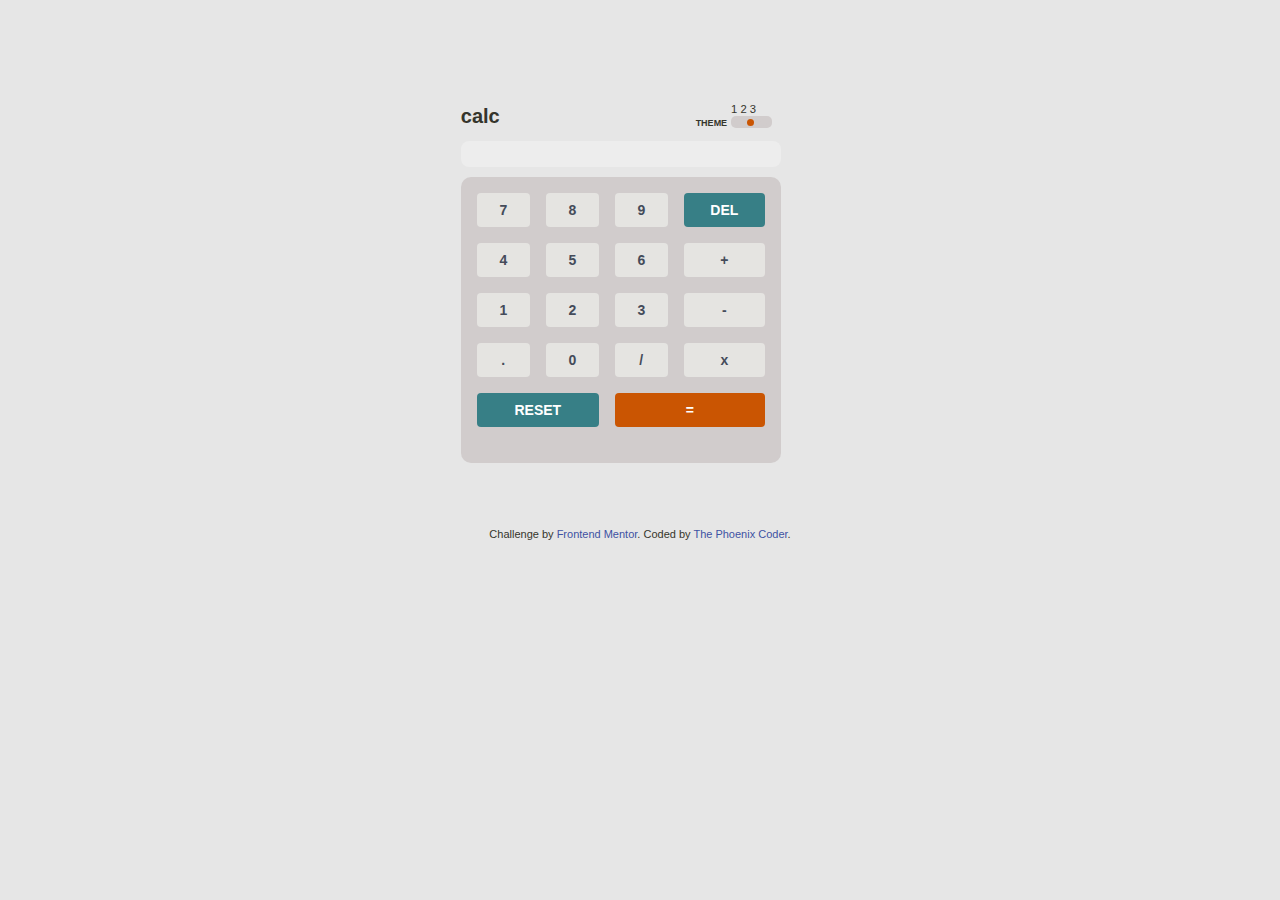
<file: index2.html>
<!DOCTYPE html>
<html lang="en">
<head>
  <meta charset="UTF-8">
  <meta name="viewport" content="width=device-width, initial-scale=1.0"> <!-- displays site properly based on user's device -->

  <link rel="icon" type="image/png" sizes="32x32" href="./images/favicon-32x32.png">
  <link rel="stylesheet" href="https://maxcdn.bootstrapcdn.com/bootstrap/3.4.1/css/bootstrap.min.css">
  <script src="https://ajax.googleapis.com/ajax/libs/jquery/3.6.0/jquery.min.js"></script>
  <script src="https://maxcdn.bootstrapcdn.com/bootstrap/3.4.1/js/bootstrap.min.js"></script>
  <link rel="stylesheet" href="https://fonts.googleapis.com/css?family=League+Spartan">
  <link rel="stylesheet" href="styles2.css">
  <title>Frontend Mentor | Calculator app</title>

  <!-- Feel free to remove these styles or customise in your own stylesheet 👍 -->
  <style>
    .attribution { font-size: 11px; text-align: center; }
    .attribution a { color: hsl(228, 45%, 44%); }
  </style>
</head>
<body>
  <div class="calc">
    
    <div class="top">
      <span id="calc">calc</span>
      <span id="theme"><sub>THEME</sub></span>
      <span id="theme_op"><sup>1 2 3</sup></span>
      <sub>
        <span class="b_nav">
        <a href="index.html"><button type="button" id="theme1"></button></a>
        <a href="index2.html"><button type="button" id="theme2"></button></a>
        <a href="index3.html"><button type="button" id="theme3"></button></a>
        </span>
      </sub>
    </div>

    <div class="screen">
      <span><p id="showing"></p></span>
    </div>
    <div class="keypad">
      <table class="table table-responsive">
        <tr>
          <td><button type="button" class="btn" id="key7" onclick="clicked('7')">7</button></td>
          <td><button type="button" class="btn" id="key8" onclick="clicked('8')">8</button></td>
          <td><button type="button" class="btn" id="key9" onclick="clicked('9')">9</button></td>
          <td><button type="button" class="btn" id="del" onclick="del()">DEL</button></td>
        </tr>
        <tr>
          <td><button type="button" class="btn" id="key4" onclick="clicked('4')">4</button></td>
          <td><button type="button" class="btn" id="key5" onclick="clicked('5')">5</button></td>
          <td><button type="button" class="btn" id="key6" onclick="clicked('6')">6</button></td>
          <td><button type="button" class="btn" id="key+" onclick="clicked('+')">+</button></td>
        </tr>
        <tr>
          <td><button type="button" class="btn" id="key1" onclick="clicked('1')">1</button></td>
          <td><button type="button" class="btn" id="key2" onclick="clicked('2')">2</button></td>
          <td><button type="button" class="btn" id="key3" onclick="clicked('3')">3</button></td>
          <td><button type="button" class="btn" id="keyminus" onclick="clicked('-')">-</button></td>
        </tr>
        <tr>
          <td><button type="button" class="btn" id="keydot" onclick="clicked('.')">.</button></td>
          <td><button type="button" class="btn" id="key0" onclick="clicked('0')">0</button></td>
          <td><button type="button" class="btn" id="keyslash" onclick="clicked('/')">/</button></td>
          <td><button type="button" class="btn" id="keytimes" onclick="clicked('x')">x</button></td>
        </tr>
        <tr>
          <td colspan="2"><button type="button" class="btn" id="reset" onclick="reset()">RESET </button></td>
          <td colspan="2"><button type="button" class="btn" id="equals" onclick="calculate()">=</button></td>
        </tr>
      </table>
    </div>
  </div>
  

  <div class="attribution">
    Challenge by <a rel="noopener" href="https://www.frontendmentor.io?ref=challenge" target="_blank">Frontend Mentor</a>. 
    Coded by <a href="#">The Phoenix Coder</a>.
  </div>
  <script type="text/javascript">
    function clicked(num){
      var current = document.getElementById("showing").innerHTML;
      document.getElementById("showing").innerHTML = current+num;
    }
    function reset(){
      document.getElementById('showing').innerHTML = "";
    }
    function del(){
      let p = document.getElementById('showing').innerHTML;
      if (p.length == 1) {
        document.getElementById('showing').innerHTML = "";  
      }
      document.getElementById('showing').innerHTML = p.slice(0,p.length-1);
    }
    function calculate(){
      let prompt = document.getElementById("showing").innerHTML;
      var test = /\//;
      while(test.test(prompt)){
        prompt = divide(prompt);
      }
      var test = /x/;
      while(test.test(prompt)){
        prompt = multiply(prompt);
      }
      var test = /\+/;
      while (test.test(prompt)) {
        prompt = add(prompt); 
      }
      var test = /\-/;
      while(test.test(prompt)){
        prompt = minus(prompt);
      }
      document.getElementById('showing').innerHTML = prompt;
    }
    function divide(prompt){
      let regex = /[0-9]+\.{0,1}[0-9]*\/[0-9]+\.{0,1}[0-9]*/;
      if (!regex.test(prompt)) {
        return prompt;
      }
      let g = prompt.match(regex);
      while (g.length > 0) {
        let s = prompt.indexOf(g[0]);
        let e = s + g[0].length;
        if (s == 0) {
          var begin = "";
        }
        else{
          var begin = prompt.slice(0,s);
        }
        let end = prompt.slice(e);
        let nums = g[0].split('/');
        let num1 = nums[0];
        let num2 = nums[1];
        let ans = parseFloat(num1)/parseFloat(num2); 
        prompt = begin + ans + end;
        g.shift();
      }
      return prompt;
    }
    function minus(prompt){
      let regex = /[0-9]+\.{0,1}[0-9]*\-[0-9]+\.{0,1}[0-9]*/;
      if (!regex.test(prompt)) {
        return prompt;
      }
      let g = prompt.match(regex);
      while (g.length > 0) {
        let s = prompt.indexOf(g[0]);
        let e = s + g[0].length;
        if (s == 0) {
          var begin = "";
        }
        else{
          var begin = prompt.slice(0,s);
        }
        let end = prompt.slice(e);
        let nums = g[0].split('-');
        let num1 = nums[0];
        let num2 = nums[1];
        let ans = parseFloat(num1)-parseFloat(num2); 
        prompt = begin + ans + end;
        g.shift();
      }
      return prompt;
    }
    function multiply(prompt){
      let regex = /[0-9]+\.{0,1}[0-9]*x[0-9]+\.{0,1}[0-9]*/;
      if (!regex.test(prompt)) {
        return prompt;
      }
      let g = prompt.match(regex);
      while (g.length > 0) {
        let s = prompt.indexOf(g[0]);
        let e = s + g[0].length;
        if (s == 0) {
          var begin = "";
        }
        else{
          var begin = prompt.slice(0,s);
        }
        let end = prompt.slice(e);
        let nums = g[0].split('x');
        let num1 = nums[0];
        let num2 = nums[1];
        let ans = parseFloat(num1)*parseFloat(num2); 
        prompt = begin + ans + end;
        g.shift();
      }
      return prompt;
    }
    function add(prompt){
      let regex = /[0-9]+\.{0,1}[0-9]*\+[0-9]+\.{0,1}[0-9]*/;
      if (!regex.test(prompt)) {
        return prompt;
      }
      let g = prompt.match(regex);
      while (g.length > 0) {
        let s = prompt.indexOf(g[0]);
        let e = s + g[0].length;
        if (s == 0) {
          var begin = "";
        }
        else{
          var begin = prompt.slice(0,s);
        }
        let end = prompt.slice(e);
        let nums = g[0].split('+');
        let num1 = nums[0];
        let num2 = nums[1];
        let ans = parseFloat(num1)+parseFloat(num2); 
        prompt = begin + ans + end;
        g.shift();
      }
      return prompt;
    }
  </script>
</body>
</html>
</file>
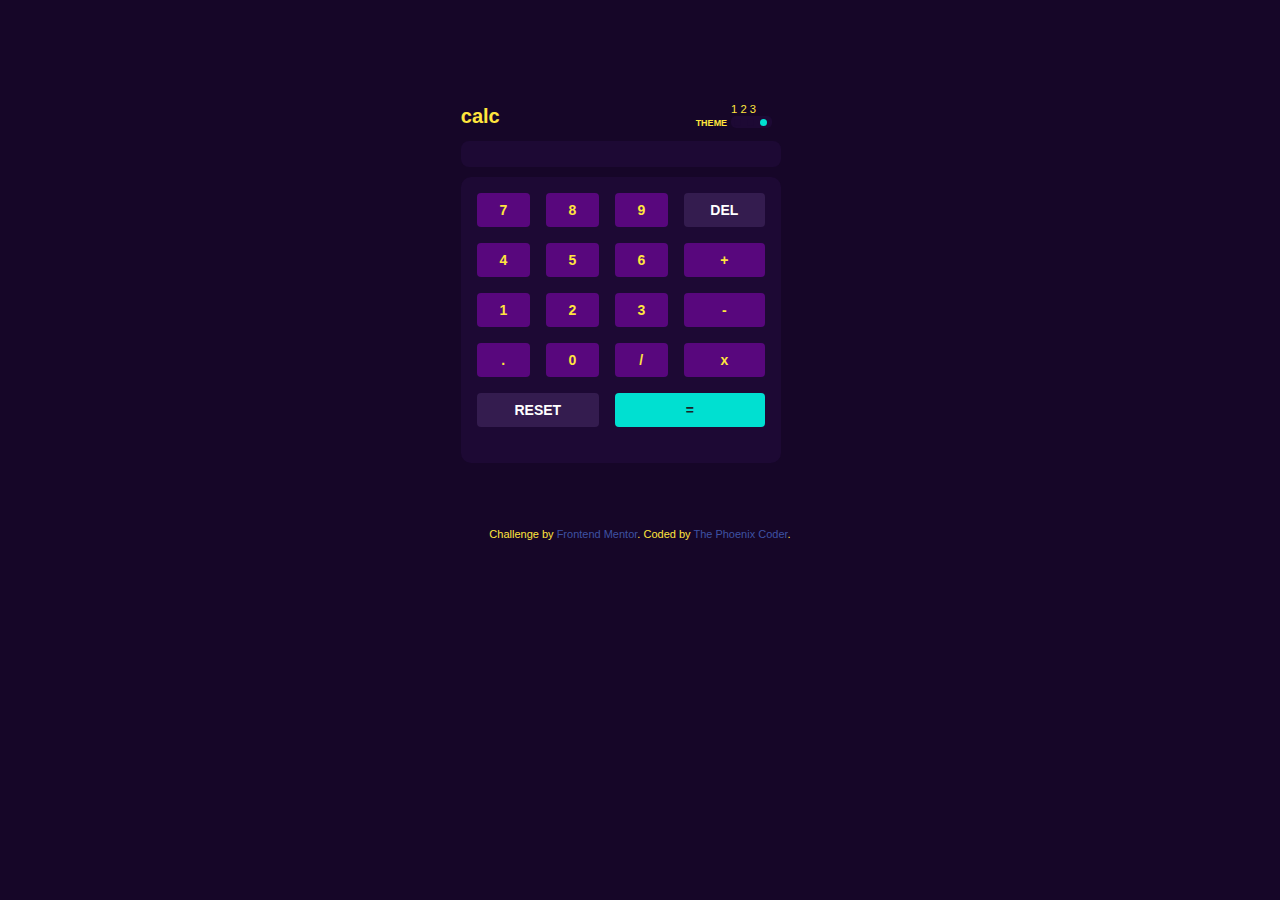
<file: index3.html>
<!DOCTYPE html>
<html lang="en">
<head>
  <meta charset="UTF-8">
  <meta name="viewport" content="width=device-width, initial-scale=1.0"> <!-- displays site properly based on user's device -->

  <link rel="icon" type="image/png" sizes="32x32" href="./images/favicon-32x32.png">
  <link rel="stylesheet" href="https://maxcdn.bootstrapcdn.com/bootstrap/3.4.1/css/bootstrap.min.css">
  <script src="https://ajax.googleapis.com/ajax/libs/jquery/3.6.0/jquery.min.js"></script>
  <script src="https://maxcdn.bootstrapcdn.com/bootstrap/3.4.1/js/bootstrap.min.js"></script>
  <link rel="stylesheet" href="https://fonts.googleapis.com/css?family=League+Spartan">
  <link rel="stylesheet" href="styles3.css">
  <title>Frontend Mentor | Calculator app</title>

  <!-- Feel free to remove these styles or customise in your own stylesheet 👍 -->
  <style>
    .attribution { font-size: 11px; text-align: center; }
    .attribution a { color: hsl(228, 45%, 44%); }
  </style>
</head>
<body>
  <div class="calc">
    
    <div class="top">
      <span id="calc">calc</span>
      <span id="theme"><sub>THEME</sub></span>
      <span id="theme_op"><sup>1 2 3</sup></span>
      <sub>
        <span class="b_nav">
        <a href="index.html"><button type="button" id="theme1"></button></a>
        <a href="index2.html"><button type="button" id="theme2"></button></a>
        <a href="index3.html"><button type="button" id="theme3"></button></a>
        </span>
      </sub>
    </div>

    <div class="screen">
      <span><p id="showing"></p></span>
    </div>
    <div class="keypad">
      <table class="table table-responsive">
        <tr>
          <td><button type="button" class="btn" id="key7" onclick="clicked('7')">7</button></td>
          <td><button type="button" class="btn" id="key8" onclick="clicked('8')">8</button></td>
          <td><button type="button" class="btn" id="key9" onclick="clicked('9')">9</button></td>
          <td><button type="button" class="btn" id="del" onclick="del()">DEL</button></td>
        </tr>
        <tr>
          <td><button type="button" class="btn" id="key4" onclick="clicked('4')">4</button></td>
          <td><button type="button" class="btn" id="key5" onclick="clicked('5')">5</button></td>
          <td><button type="button" class="btn" id="key6" onclick="clicked('6')">6</button></td>
          <td><button type="button" class="btn" id="key+" onclick="clicked('+')">+</button></td>
        </tr>
        <tr>
          <td><button type="button" class="btn" id="key1" onclick="clicked('1')">1</button></td>
          <td><button type="button" class="btn" id="key2" onclick="clicked('2')">2</button></td>
          <td><button type="button" class="btn" id="key3" onclick="clicked('3')">3</button></td>
          <td><button type="button" class="btn" id="keyminus" onclick="clicked('-')">-</button></td>
        </tr>
        <tr>
          <td><button type="button" class="btn" id="keydot" onclick="clicked('.')">.</button></td>
          <td><button type="button" class="btn" id="key0" onclick="clicked('0')">0</button></td>
          <td><button type="button" class="btn" id="keyslash" onclick="clicked('/')">/</button></td>
          <td><button type="button" class="btn" id="keytimes" onclick="clicked('x')">x</button></td>
        </tr>
        <tr>
          <td colspan="2"><button type="button" class="btn" id="reset" onclick="reset()">RESET </button></td>
          <td colspan="2"><button type="button" class="btn" id="equals" onclick="calculate()">=</button></td>
        </tr>
      </table>
    </div>
  </div>
  

  <div class="attribution">
    Challenge by <a rel="noopener" href="https://www.frontendmentor.io?ref=challenge" target="_blank">Frontend Mentor</a>. 
    Coded by <a href="#">The Phoenix Coder</a>.
  </div>
  <script type="text/javascript">
    function clicked(num){
      var current = document.getElementById("showing").innerHTML;
      document.getElementById("showing").innerHTML = current+num;
    }
    function reset(){
      document.getElementById('showing').innerHTML = "";
    }
    function del(){
      let p = document.getElementById('showing').innerHTML;
      if (p.length == 1) {
        document.getElementById('showing').innerHTML = "";  
      }
      document.getElementById('showing').innerHTML = p.slice(0,p.length-1);
    }
    function calculate(){
      let prompt = document.getElementById("showing").innerHTML;
      var test = /\//;
      while(test.test(prompt)){
        prompt = divide(prompt);
      }
      var test = /x/;
      while(test.test(prompt)){
        prompt = multiply(prompt);
      }
      var test = /\+/;
      while (test.test(prompt)) {
        prompt = add(prompt); 
      }
      var test = /\-/;
      while(test.test(prompt)){
        prompt = minus(prompt);
      }
      document.getElementById('showing').innerHTML = prompt;
    }
    function divide(prompt){
      let regex = /[0-9]+\.{0,1}[0-9]*\/[0-9]+\.{0,1}[0-9]*/;
      if (!regex.test(prompt)) {
        return prompt;
      }
      let g = prompt.match(regex);
      while (g.length > 0) {
        let s = prompt.indexOf(g[0]);
        let e = s + g[0].length;
        if (s == 0) {
          var begin = "";
        }
        else{
          var begin = prompt.slice(0,s);
        }
        let end = prompt.slice(e);
        let nums = g[0].split('/');
        let num1 = nums[0];
        let num2 = nums[1];
        let ans = parseFloat(num1)/parseFloat(num2); 
        prompt = begin + ans + end;
        g.shift();
      }
      return prompt;
    }
    function minus(prompt){
      let regex = /[0-9]+\.{0,1}[0-9]*\-[0-9]+\.{0,1}[0-9]*/;
      if (!regex.test(prompt)) {
        return prompt;
      }
      let g = prompt.match(regex);
      while (g.length > 0) {
        let s = prompt.indexOf(g[0]);
        let e = s + g[0].length;
        if (s == 0) {
          var begin = "";
        }
        else{
          var begin = prompt.slice(0,s);
        }
        let end = prompt.slice(e);
        let nums = g[0].split('-');
        let num1 = nums[0];
        let num2 = nums[1];
        let ans = parseFloat(num1)-parseFloat(num2); 
        prompt = begin + ans + end;
        g.shift();
      }
      return prompt;
    }
    function multiply(prompt){
      let regex = /[0-9]+\.{0,1}[0-9]*x[0-9]+\.{0,1}[0-9]*/;
      if (!regex.test(prompt)) {
        return prompt;
      }
      let g = prompt.match(regex);
      while (g.length > 0) {
        let s = prompt.indexOf(g[0]);
        let e = s + g[0].length;
        if (s == 0) {
          var begin = "";
        }
        else{
          var begin = prompt.slice(0,s);
        }
        let end = prompt.slice(e);
        let nums = g[0].split('x');
        let num1 = nums[0];
        let num2 = nums[1];
        let ans = parseFloat(num1)*parseFloat(num2); 
        prompt = begin + ans + end;
        g.shift();
      }
      return prompt;
    }
    function add(prompt){
      let regex = /[0-9]+\.{0,1}[0-9]*\+[0-9]+\.{0,1}[0-9]*/;
      if (!regex.test(prompt)) {
        return prompt;
      }
      let g = prompt.match(regex);
      while (g.length > 0) {
        let s = prompt.indexOf(g[0]);
        let e = s + g[0].length;
        if (s == 0) {
          var begin = "";
        }
        else{
          var begin = prompt.slice(0,s);
        }
        let end = prompt.slice(e);
        let nums = g[0].split('+');
        let num1 = nums[0];
        let num2 = nums[1];
        let ans = parseFloat(num1)+parseFloat(num2); 
        prompt = begin + ans + end;
        g.shift();
      }
      return prompt;
    }
  </script>
</body>
</html>
</file>
<file: styles2.css>
body{
    background-color: hsl(0, 0%, 90%);
    color: hsl(60, 10%, 19%);
}
.calc{
    position: relative;
    width: 25%;
    margin-left: 36%;
    margin-top: 8%;
    margin-bottom: 5%;
}
.top {
    width: 100%;
    position: relative;
}
.top #calc{
    font-weight: 900;
    font-size: 20px;
    margin-right: 60%;
}
.top #theme{
    font-weight: 900;
    font-size: 12px;
}
.top #theme_op{
    font-size: 15px;
    position: absolute;
}
.top .b_nav{
    background-color: hsl(0, 5%, 81%);
    border-radius: 5px;
    padding-right: 5px;
}
.top .b_nav button{
    margin-left: 1%;
    padding: 0px;
    width: 7px;
    height: 7px;
    border-radius: 7px;
    border-width: 0cm;
}
#theme2{
    background-color: hsl(25, 98%, 40%);
}
#theme1, #theme3{
    background-color: hsl(0, 5%, 81%);
}
.screen{
    background-color: hsl(0, 0%, 93%);
    margin-top: 10px;
    margin-bottom: 10px;
    border-radius: 8px;
    padding: 8px;
}
.screen span{
    font-size: 30px;
    font-weight: 700;
    text-align: right;
}
.keypad{
    padding: 8px;
    background-color: hsl(0, 5%, 81%);
    color: hsl(221, 14%, 31%);
    border-radius: 10px;
}
.keypad .table>tbody>tr>td{
    border-top: 0ch;
    text-align: center;
}
.keypad .table>tbody>tr>td button{
    width: 100%;
    font-weight: 900;
    background-color: hsl(45, 7%, 89%);
}
.keypad .table>tbody>tr>td button:hover{
    background-color: hsl(35, 11%, 61%);
}
.keypad .table>tbody>tr>td #reset{
    background-color: hsl(185, 42%, 37%);
    color: white;
}
.keypad .table>tbody>tr>td #reset:hover{
    background-color: hsl(185, 58%, 25%);
}
.keypad .table>tbody>tr>td #equals{
    background-color: hsl(25, 98%, 40%);
    color: white;
}
.keypad .table>tbody>tr>td #equals:hover{
    background-color: hsl(25, 99%, 27%);
}
.keypad .table>tbody>tr>td #del{
    color: white;
    background-color: hsl(185, 42%, 37%);
}
.keypad .table>tbody>tr>td #del:hover{
    background-color: hsl(185, 58%, 25%);
}
@media screen and (max-width: 1024px) {
    .top #theme{
        margin-left: -40px;
    }
}

@media screen and (max-width: 768px) {
    .top #calc{
        margin-left: -25px;
        margin-right: 110px;
    }
    .top #theme{
        margin-right: 10px;
    }
    .top #theme_op{
        margin-top: -5px;
    }
    .screen, .keypad{
        margin-left: -50px;
        width: 300px;
    }
}
@media screen and (max-width: 376px) {
    .top #calc{
        margin-left: -60px;
        margin-right: 50px;
    }
    .top #theme{
        margin-right: 10px;
    }
    .screen, .keypad{
        margin-left: -90px;
    }
}
@media screen and (max-width: 321px) {
    .top{
        width: auto;
    }
    .top #calc{
        margin-left: -60px;
        margin-right: 40px;
    }
    .top #theme{
        margin-right: 10px;
    }
    .screen, .keypad{
        margin-left: -100px;
    }
}
</file>
<file: styles3.css>
body{
    background-color: hsl(268, 75%, 9%);
    color: hsl(52, 100%, 62%);
}
.calc{
    position: relative;
    width: 25%;
    margin-left: 36%;
    margin-top: 8%;
    margin-bottom: 5%;
}
.top {
    width: 100%;
    position: relative;
}
.top #calc{
    font-weight: 900;
    font-size: 20px;
    margin-right: 60%;
}
.top #theme{
    font-weight: 900;
    font-size: 12px;
}
.top #theme_op{
    font-size: 15px;
    position: absolute;
}
.top .b_nav{
    background-color: hsl(268, 71%, 12%);
    border-radius: 5px;
    padding-right: 5px;
}
.top .b_nav button{
    margin-left: 1%;
    padding: 0px;
    width: 7px;
    height: 7px;
    border-radius: 7px;
    border-width: 0cm;
}
#theme3{
    background-color: hsl(176, 100%, 44%);
}
#theme1, #theme2{
    background-color: hsl(268, 71%, 12%);
}
.screen{
    background-color: hsl(268, 71%, 12%);
    margin-top: 10px;
    margin-bottom: 10px;
    border-radius: 8px;
    padding: 8px;
}
.screen span{
    font-size: 30px;
    font-weight: 700;
    text-align: right;
}
.keypad{
    padding: 8px;
    background-color: hsl(268, 71%, 12%);
    color: hsl(52, 100%, 62%);
    border-radius: 10px;
}
.keypad .table>tbody>tr>td{
    border-top: 0ch;
    text-align: center;
}
.keypad .table>tbody>tr>td button{
    width: 100%;
    font-weight: 900;
    background-color: hsl(281, 89%, 26%);
}
.keypad .table>tbody>tr>td button:hover{
    background-color: hsl(285, 91%, 52%);
}
.keypad .table>tbody>tr>td #reset{
    background-color: hsl(268, 47%, 21%);
    color: white;
}
.keypad .table>tbody>tr>td #reset:hover{
    background-color: hsl(290, 70%, 36%);
}
.keypad .table>tbody>tr>td #equals{
    background-color: hsl(176, 100%, 44%);
    color: hsl(198, 20%, 13%);
}
.keypad .table>tbody>tr>td #equals:hover{
    background-color: hsl(290, 70%, 36%);
}
.keypad .table>tbody>tr>td #del{
    color: white;
    background-color: hsl(268, 47%, 21%);
}
.keypad .table>tbody>tr>td #del:hover{
    background-color: hsl(224, 28%, 35%);
}
@media screen and (max-width: 1024px) {
    .top #theme{
        margin-left: -40px;
    }
}

@media screen and (max-width: 768px) {
    .top #calc{
        margin-left: -25px;
        margin-right: 110px;
    }
    .top #theme{
        margin-right: 10px;
    }
    .top #theme_op{
        margin-top: -5px;
    }
    .screen, .keypad{
        margin-left: -50px;
        width: 300px;
    }
}
@media screen and (max-width: 376px) {
    .top #calc{
        margin-left: -60px;
        margin-right: 50px;
    }
    .top #theme{
        margin-right: 10px;
    }
    .screen, .keypad{
        margin-left: -90px;
    }
}
@media screen and (max-width: 321px) {
    .top{
        width: auto;
    }
    .top #calc{
        margin-left: -60px;
        margin-right: 40px;
    }
    .top #theme{
        margin-right: 10px;
    }
    .screen, .keypad{
        margin-left: -100px;
    }
}
</file>
